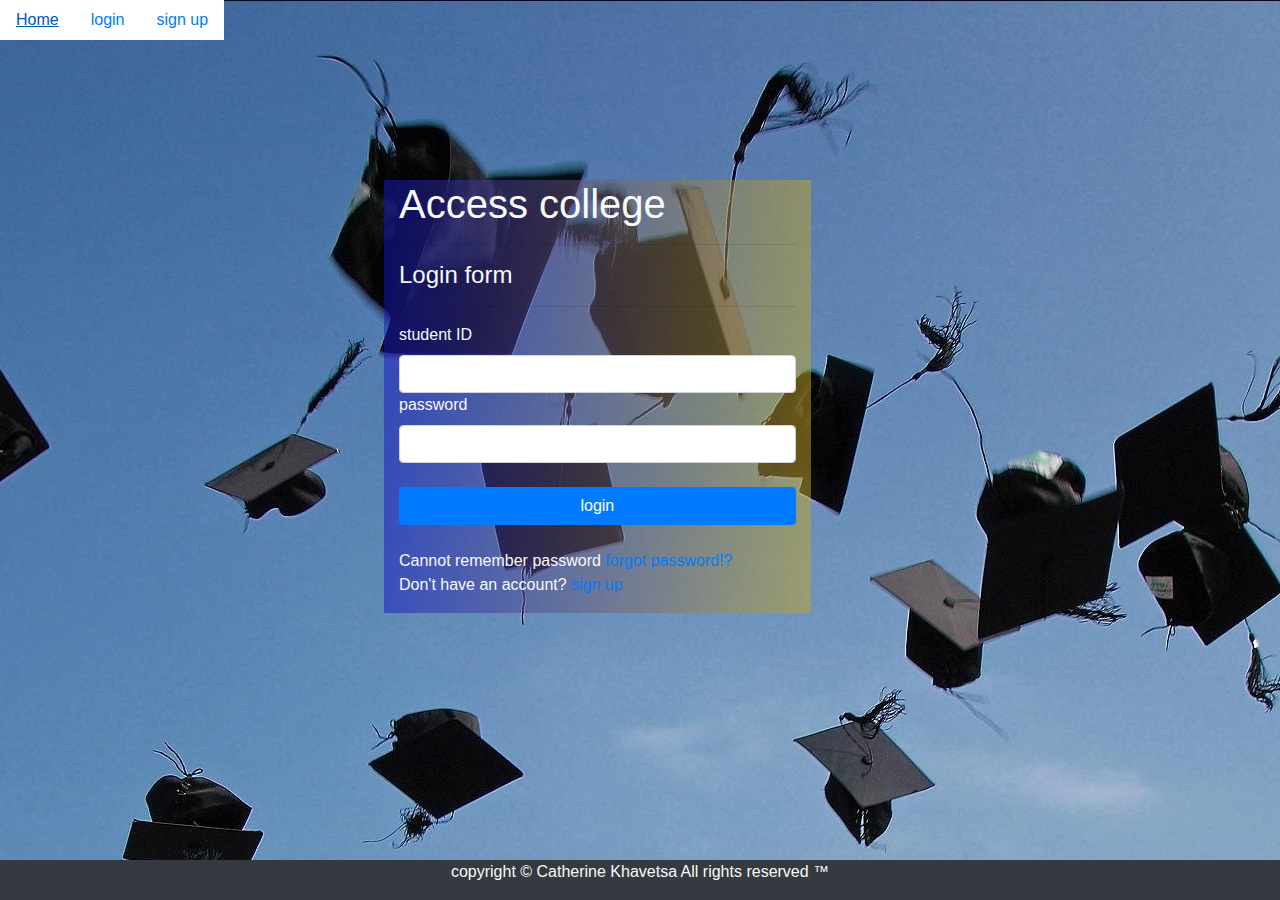
<file: index.html>
<!DOCTYPE html>
<html lang="en">

<head>
    <meta charset="UTF-8">
    <meta name="viewport" content="width=device-width, initial-scale=1.0">
    <meta http-equiv="X-UA-Compatible" content="ie=edge">
    <meta name="Description" content="Enter your description here" />
    <link rel="stylesheet" href="https://cdnjs.cloudflare.com/ajax/libs/twitter-bootstrap/4.6.0/css/bootstrap.min.css">
    <link rel="stylesheet" href="https://cdnjs.cloudflare.com/ajax/libs/font-awesome/5.15.4/css/all.min.css">
    <title>login screen</title>
    <style>
        body {
            background-image: url(./assets/images/graduation\ photo3.jpg);
            background-position: bottom;
        }
        
        .col-sm-4 {
            position: absolute;
            left: 30%;
            top: 20%;
            background-image: linear-gradient(to left, rgba(196, 166, 36, 0.5), rgba(21, 21, 194, 50%));
        }
        
        @media screen and (max-width: 600px) {
            .col-sm-4 {
                position: absolute;
                left: 0%;
                top: 20%;
            }
        }
    </style>
</head>

<body>
    <div class="container-fluid">
        <div class="row">
            <div class="nav position-fixed">
                <ul class="nav bg-white" style="width: 100%;">
                    <a href="./index.html">
                        <li class="nav-link">Home</li>
                    </a>
                    <a href="./index.html">
                        <li class="nav-link">login</li>
                    </a>
                    <a href="./signup.html">
                        <li class="nav-link">sign up</li>
                    </a>
                </ul>
            </div>
        </div>
        <div class="row">
            <div class="col-sm-4">
                <div class="form text-light">
                    <form action="submit.php" method="post">
                        <h1 class="center">Access college</h1>
                        <hr>
                        <h4 class="center">Login form</h4>
                        <hr>
                        <label for="username" class="labels">student ID</label>
                        <input type="text" name="username" id="username" class="form-control">
                        <label for="password" class="labels">password</label>
                        <input type="password" name="password" id="password" class="form-control">
                        <br>
                        <input type="submit" value="login" class="btn btn-primary btn-block" name="login"><br>
                        <p>Cannot remember password <a href="forgot.html">forgot password!? </a><br> Don't have an account? <a href="./signup.html">sign up</a>

                    </form>
                </div>

            </div>
            <div class="footer bg-dark position-fixed text-light text-center" style="bottom: 0%;width: 100%;">
                <p>copyright &copy; Catherine Khavetsa All rights reserved &trade; </p>
            </div>
        </div>

        <script src="https://cdnjs.cloudflare.com/ajax/libs/jquery/3.5.1/jquery.slim.min.js"></script>
        <script src="https://cdnjs.cloudflare.com/ajax/libs/popper.js/1.16.1/umd/popper.min.js"></script>
        <script src="https://cdnjs.cloudflare.com/ajax/libs/twitter-bootstrap/4.6.0/js/bootstrap.min.js"></script>
</body>

</html>
</file>
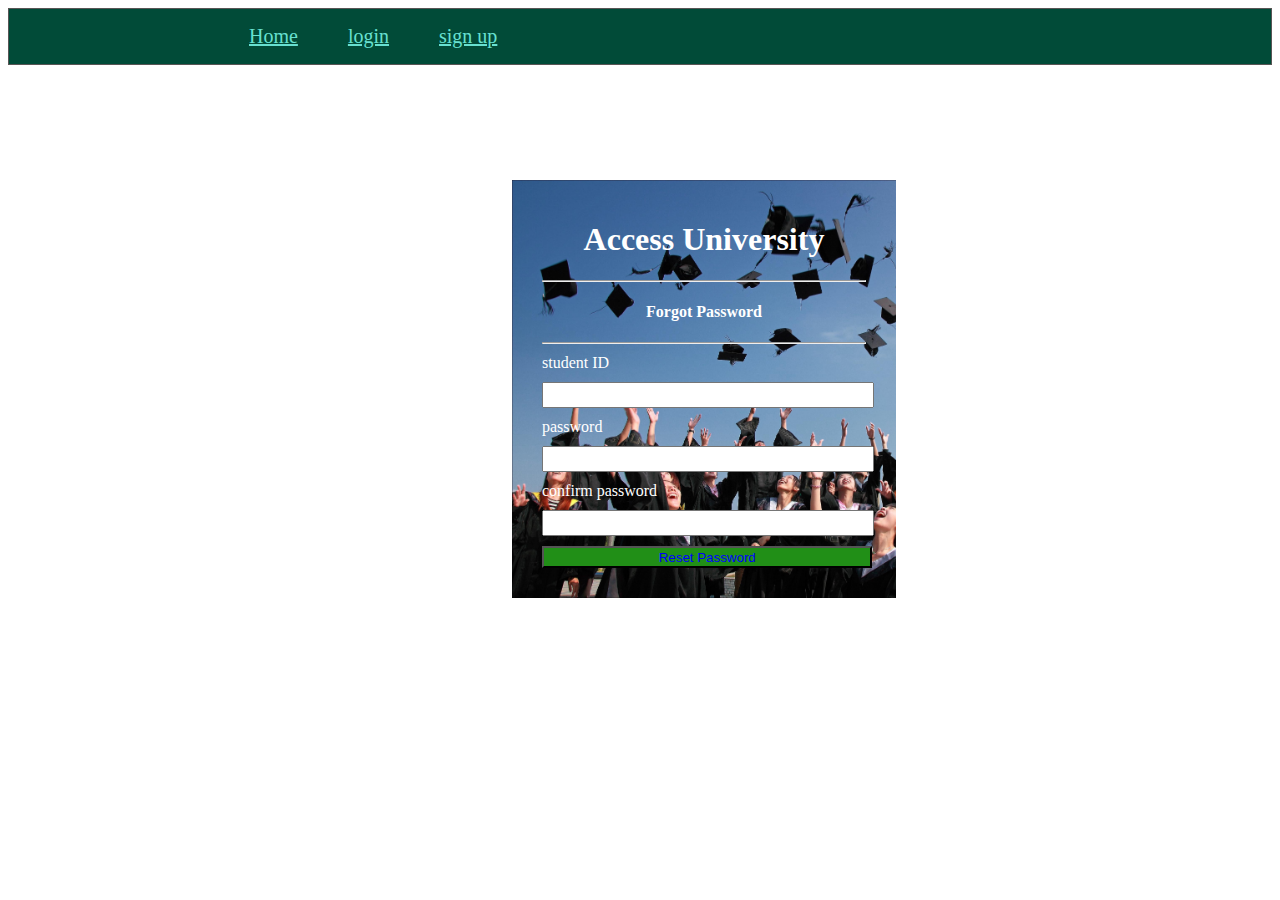
<file: forgot.html>
<!DOCTYPE html>
<html lang="en">
<head>
    <meta charset="UTF-8">
    <meta http-equiv="X-UA-Compatible" content="IE=edge">
    <meta name="viewport" content="width=device-width, initial-scale=1.0">
    <title>student forgot password</title>
    <link rel="stylesheet" href="./assets/css/style.css">
    <script src="./assets/js/index.js"></script>
</head>
<body class="body">
    <div class="navigation">
        <ul>
            <a href="./index.html"><li>Home</li></a>
            <a href="./login.html"><li>login</li></a>
            <a href="./index.html"><li>sign up</li></a>
        </ul>
    </div>
    <div class="form">
        <form action="submit.php" method="post">
            <h1 class="center">Access University</h1>
            <hr>
            <h4 class="center">Forgot Password</h4>
            <hr>
            <label for="username" class="labels">student ID</label>
            <input type="text" name="username" id="username">
            <label for="password" class="labels">password</label>
            <input type="password" name="password" id="password">
            <label for="c_password" class="labels">confirm password</label>
            <input type="password" name="c_password" id="c_password" onkeyup="validate_password()">
            <span id="wrong_pass_alert"></span>
            <input type="submit" value="Reset Password" class="btn" name="forgot" id="btn"><br>
            

        </form>
    </div>
    
</body>
</html>
</file>
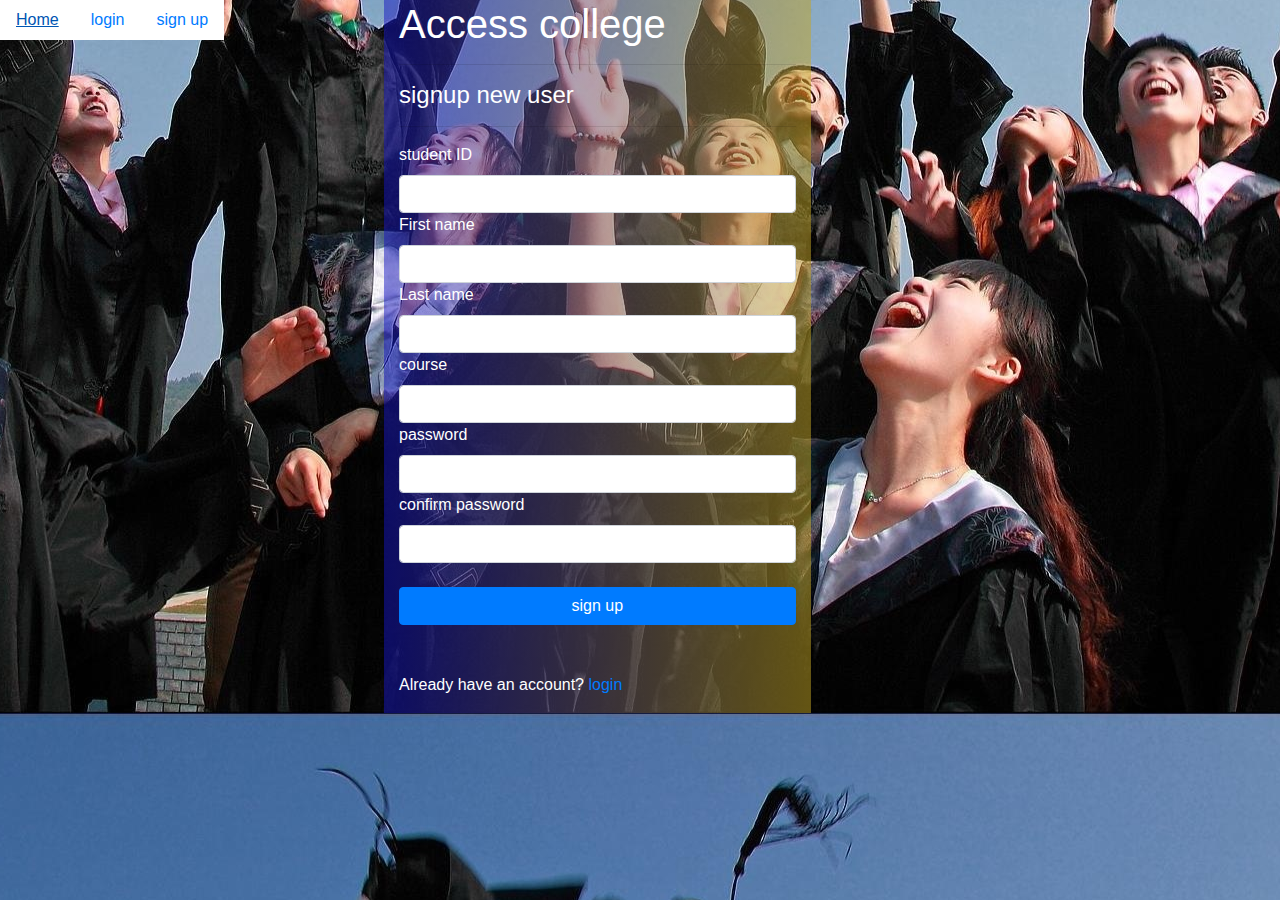
<file: signup.html>
<!DOCTYPE html>
<html lang="en">

<head>
    <meta charset="UTF-8">
    <meta name="viewport" content="width=device-width, initial-scale=1.0">
    <meta http-equiv="X-UA-Compatible" content="ie=edge">
    <meta name="Description" content="Enter your description here" />
    <link rel="stylesheet" href="https://cdnjs.cloudflare.com/ajax/libs/twitter-bootstrap/4.6.0/css/bootstrap.min.css">
    <link rel="stylesheet" href="https://cdnjs.cloudflare.com/ajax/libs/font-awesome/5.15.4/css/all.min.css">

    <title>signup</title>
</head>
<style>
    body {
        background-image: url(./assets/images/graduation\ photo3.jpg);
        background-position: bottom;
    }
    
    .col-sm-4 {
        left: 30%;
        top: 20%;
        background-image: linear-gradient(to left, rgba(196, 166, 36, 0.5), rgba(21, 21, 194, 50%));
    }
    
    @media screen and (max-width: 600px) {
        .col-sm-4 {
            position: absolute;
            left: 0%;
            top: 20%;
        }
    }
</style>

<body>
    <div class="container-fluid">
        <div class="row">
            <div class="nav position-fixed">
                <ul class="nav bg-white" style="width: 100%;">
                    <a href="./index.html">
                        <li class="nav-link">Home</li>
                    </a>
                    <a href="./index.html">
                        <li class="nav-link">login</li>
                    </a>
                    <a href="./signup.html">
                        <li class="nav-link">sign up</li>
                    </a>
                </ul>
            </div>

        </div>
        <div class="row">
            <div class="signup col-sm-4">
                <form action="submit.php" class="text-white" method="post">
                    <h1 class="center">Access college</h1>
                    <hr>
                    <h4 class="center">signup new user</h4>
                    <hr>
                    <label for="username" class="labels">student ID</label>
                    <input type="text" name="username" id="username" class="form-control">
                    <label for="fname" class="labels">First name</label>
                    <input type="text" name="fname" id="fname" class="form-control">
                    <label for="lname" class="labels">Last name</label>
                    <input type="text" name="lname" id="lname" class="form-control">
                    <label for="course" class="labels">course</label>
                    <input type="text" name="course" id="course" class="form-control">
                    <label for="password" class="labels">password</label>
                    <input type="password" name="password" id="password" class="form-control">
                    <label for="c_password" class="labels">confirm password</label>
                    <input type="password" name="c_password" id="c_password" class="form-control" onkeyup="validate_password()">
                    <span id="wrong_pass_alert"></span><br>
                    <input type="submit" value="sign up" class="btn btn-primary btn-block" name="signup" id="btn"><br>
                    <p><br> Already have an account? <a href="./login.html">login</a></p>


                </form>
            </div>
        </div>
    </div>

    <script src="https://cdnjs.cloudflare.com/ajax/libs/jquery/3.5.1/jquery.min.js"></script>
    <script src="https://cdnjs.cloudflare.com/ajax/libs/popper.js/1.16.1/umd/popper.min.js"></script>
    <script src="https://cdnjs.cloudflare.com/ajax/libs/twitter-bootstrap/4.6.0/js/bootstrap.min.js"></script>
</body>

</html>
</file>
<file: assets/css/style.css>
.body{
    /* background-image: url(../images/graduation\ photo3.jpg);
    background-position: cover;
    background-repeat: no-repeat;
    background-size: cover; */
    color: white;
}
.navigation{
    border: 1px rgb(88, 85, 85) solid;
    background-color: rgb(1, 75, 56);
    
    
}
.navigation ul{
    list-style: none;
    display: flex;/*to change the orientation of the list to the right*/
    
    
}
.navigation ul li{
    margin-right: 50px;
    font-size: 20px;
    position: relative;
    left: 200px;
    
   
}
a{
    color: rgb(103, 224, 208);
}
a:hover{
    color: yellow;
}
.labels{
    display: flex;
    margin-bottom: 10px;
    margin-top: 10px;
}
.btn{
    margin-bottom: 10px;
    margin-top: 10px;
    width: 102%;
    height: 22px;
    background-color: rgb(33, 143, 23);
    color: blue;
    
}
.btn:hover{
    color: yellowgreen;
}
form input{
    width: 100%;
    height: 20px;
}



.form{
    width: 30%;
    /* height: 430px; */
    top: 20%;
    left: 40%;
    position: absolute;
    box-sizing: border-box;
    background: rgba(26, 90, 116, 80%);
    color: #fff;
    padding: 20px 30px; 
    background-image: url(../images/graduation\ photo3.jpg);
    background-position: cover;
    background-repeat: no-repeat;
    background-size: cover;

}
.center{
    text-align: center;
}

.signup{
        width: 30%;
        /* height: 600px; */
        top: 30%;
        left: 40%;
        position: absolute;
        box-sizing: border-box;
        background: rgba(26, 90, 116, 80%);
        color: #fff;
        padding: 20px 30px;
        background-image: url(../images/graduation\ photo3.jpg);
        background-position: cover;
        background-repeat: no-repeat;
        background-size: cover;
    
    
    }
        


.footer{
    position: fixed;
    bottom: 0px;
    background-color: rgb(1, 75, 56);
    width: 100%;
    text-align: center;
   
}
</file>
